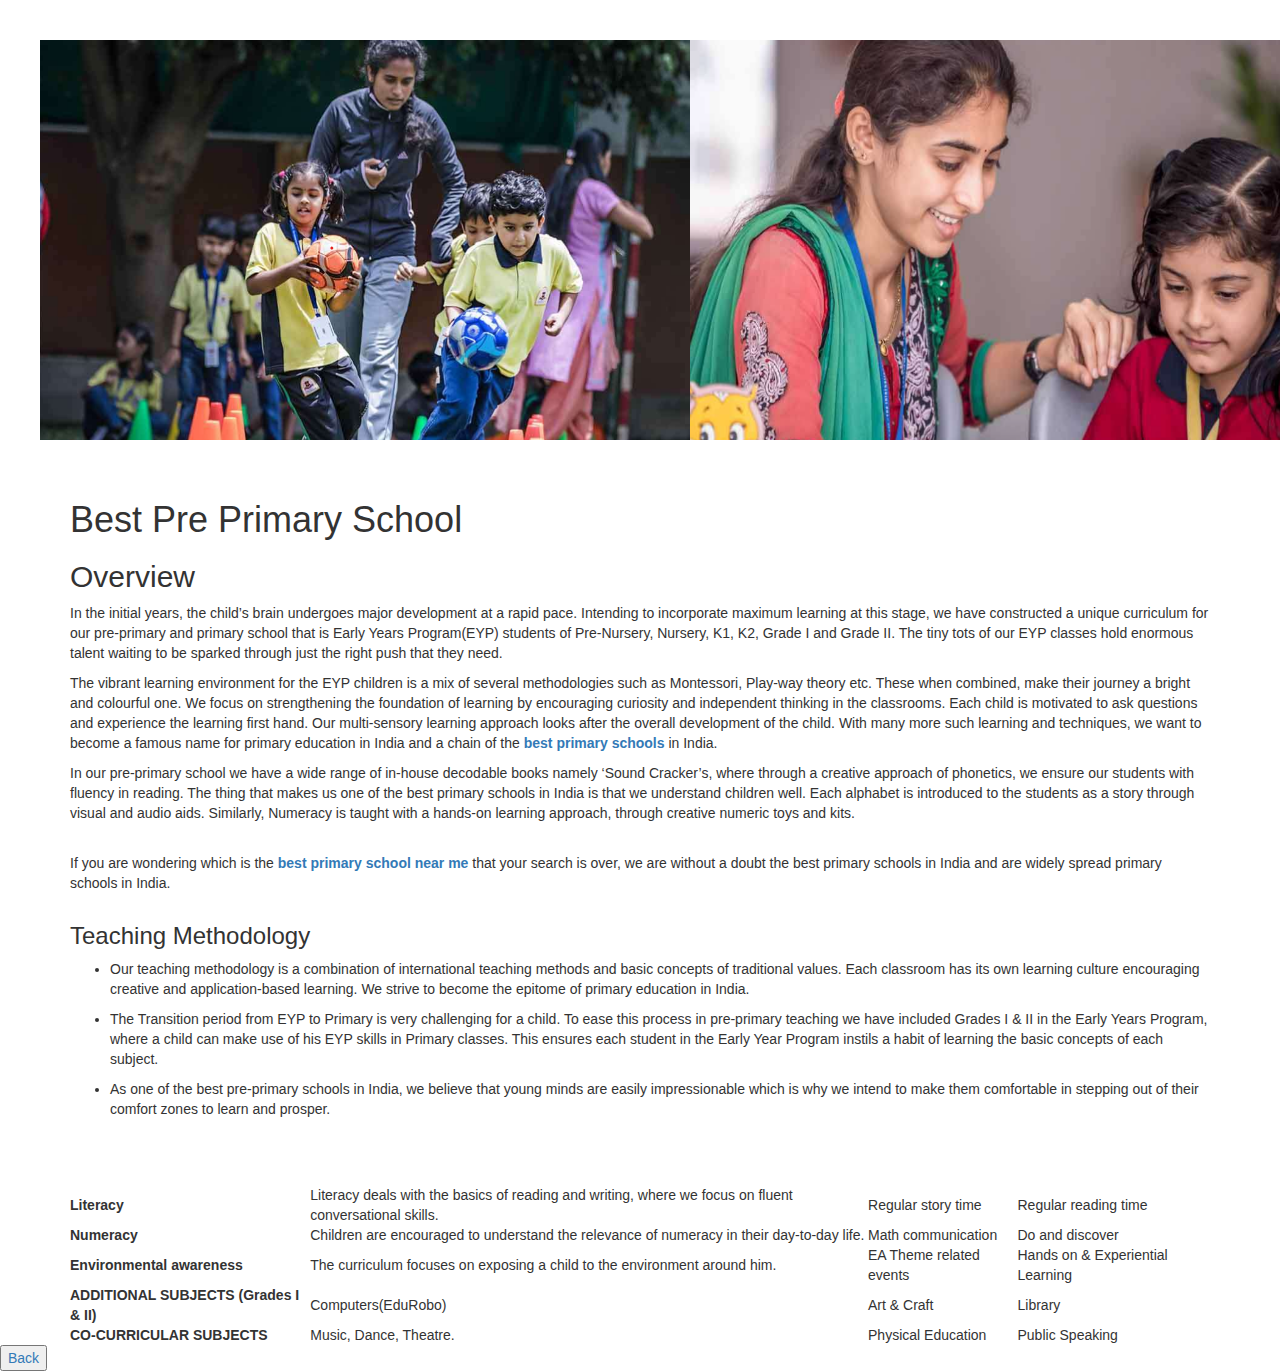
<file: academics.html>
<!doctype html>
<html>
    <head>
<title>Campus life</title>
<meta name="viewport" content="width=device-width, initial-scale=1">

<link rel="stylesheet" href="https://maxcdn.bootstrapcdn.com/bootstrap/3.4.0/css/bootstrap.min.css">



<link rel="stylesheet" href="https://cdnjs.cloudflare.com/ajax/libs/font-awesome/4.7.0/css/font-awesome.min.css">

<link rel="stylesheet" href="style1.css">

    </head>
    <body>
       

       <div class="imgacd">
        <img src="academicimg.png" width="650" height="400"/>
        <img src="aca2.png" width="650" height="400"/>
       </div>
        
        <div class="tab-content">
            <div class="container page-section" id="home">
                <div class="sub-head">
<h1>Best Pre Primary School</h1>
<h2>Overview</h2>
<p>In the initial years, the child’s brain undergoes major development at a rapid pace. Intending to incorporate maximum learning at this stage, we have constructed a unique curriculum for our pre-primary and primary school that is Early Years Program(EYP) students of Pre-Nursery, Nursery, K1, K2, Grade I and Grade II. The tiny tots of our EYP classes hold enormous talent waiting to be sparked through just the right push that they need.</p>
<p>The vibrant learning environment for the EYP children is a mix of several methodologies such as Montessori, Play-way theory etc. These when combined, make their journey a bright and colourful one. We focus on strengthening the foundation of learning by encouraging curiosity and independent thinking in the classrooms. Each child is motivated to ask questions and experience the learning first hand. Our multi-sensory learning approach looks after the overall development of the child. With many more such learning and techniques, we want to become a famous name for primary education in India and a chain of the <strong><a href="https://www.orchidsinternationalschool.com/primary-school/">best primary schools</a></strong> in India.</p>
<p>In our pre-primary school we have a wide range of in-house decodable books namely ‘Sound Cracker’s, where through a creative approach of phonetics, we ensure our students with fluency in reading. The thing that makes us one of the best primary schools in India is that we understand children well. Each alphabet is introduced to the students as a story through visual and audio aids. Similarly, Numeracy is taught with a hands-on learning approach, through creative numeric toys and kits.</p>
<p><br>If you are wondering which is the <strong><a href="https://www.orchidsinternationalschool.com/primary-school/">best primary school near me</a></strong> that your search is over, we are without a doubt the best primary schools in India and are widely spread primary schools in India.</p>
</div>                           </div>

                      <div class="orch-techMethod page-section" id="menu1">
                <div class="container">
                    <div class="sub-head">
                        <h3> Teaching Methodology </h3>
                        <div class="tech-Method-list sub-head">
<ul style="list-style-type: disc;">
<li>
<p><span style="font-weight: 400;">Our teaching methodology is a combination of international teaching methods and basic concepts of traditional values. Each classroom has its own learning culture encouraging creative and application-based learning. We strive to become the epitome of primary education in India.</span></p>
</li>
<li>
<p>The Transition period from EYP to Primary is very challenging for a child. To ease this process in pre-primary teaching we have included Grades I &amp; II in the Early Years Program, where a child can make use of his EYP skills in Primary classes. This ensures each student in the Early Year Program instils a habit of learning the basic concepts of each subject.</p>
</li>
<li>
<p>As one of the best pre-primary schools in India, we believe that young minds are easily impressionable which is why we intend to make them comfortable in stepping out of their comfort zones to learn and prosper.</p>
</li>
</ul>
</div>
                     
                    </div>

                </div>
            </div>
           
            <div class="orch-subject page-section visible-lg" id="menu2">
                <div class="container">
                    <div class="sub-head">
                        <h3 style="color:#fff"> Subjects </h3>
                    </div>
                    <table class=" table-hover table-subject">
    <tbody>
        <tr>
            <th>Literacy</th>
            <td>Literacy deals with the basics of reading and writing,
                where we focus on fluent conversational skills.
            </td>
            <td>Regular story time </td>
            <td>Regular reading time </td>
        </tr>
        <tr>
            <th>Numeracy</th>
            <td>Children are encouraged to understand the relevance of numeracy in their day-to-day life. </td>
            <td>Math communication </td>
            <td>Do and discover </td>
        </tr>
        <tr>
            <th>Environmental awareness</th>
            <td>The curriculum focuses on exposing a child to the environment around him. </td>
            <td> EA Theme related events </td>
            <td>Hands on &amp; Experiential Learning </td>
        </tr>
        <tr>
            <th>ADDITIONAL SUBJECTS (Grades I &amp; II)</th>
            <td>Computers(EduRobo) </td>
            <td>Art &amp; Craft </td>
            <td>Library </td>
        </tr>
        <tr>
            <th>CO-CURRICULAR SUBJECTS</th>
            <td>Music, Dance, Theatre. </td>
            <td>Physical Education </td>
            <td>Public Speaking </td>
        </tr>
    </tbody>
</table>                        
     
        </div>
        <div id="back">

            <button><a href="index.html">Back</a></button>
        </div>
    </body>
</html>
</file>
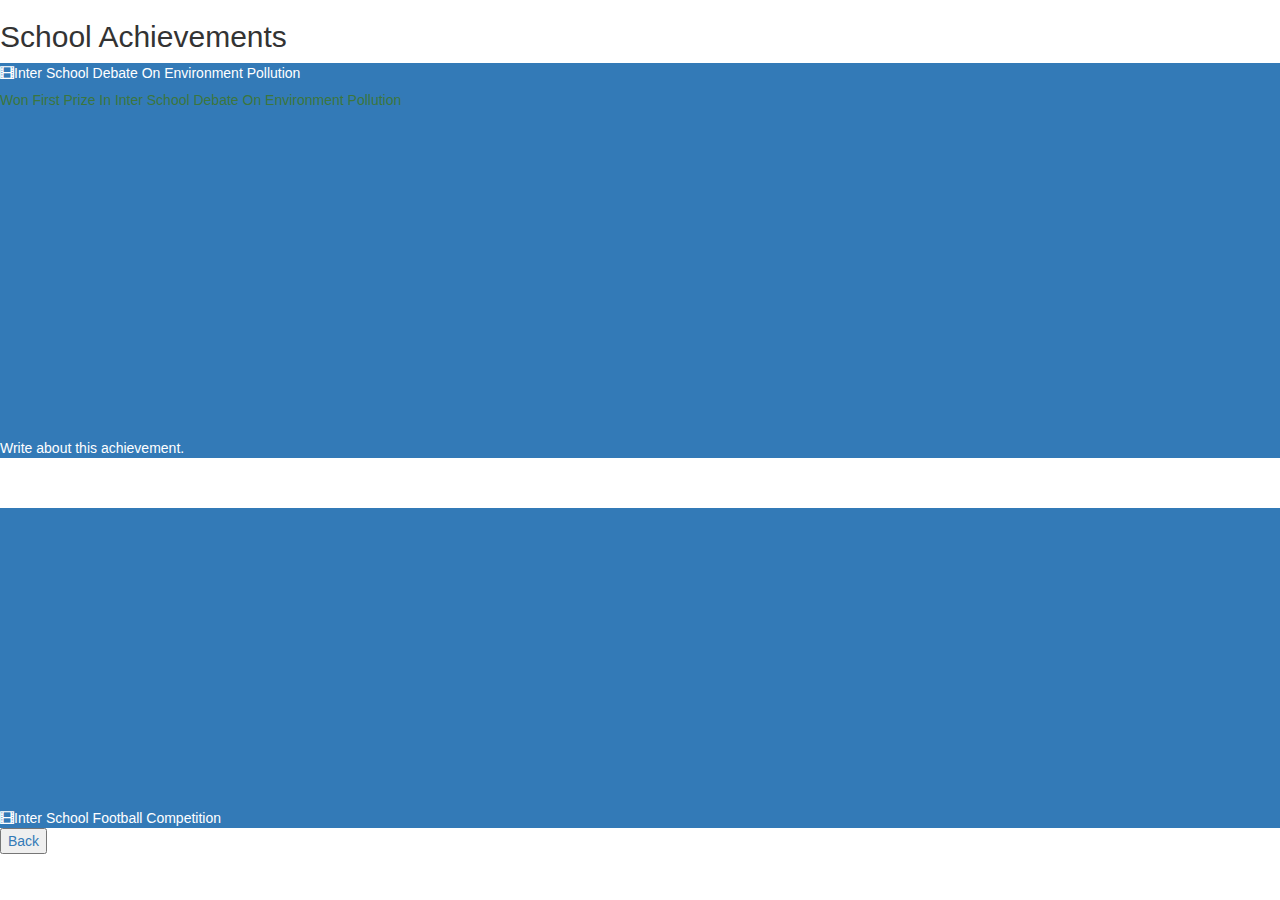
<file: achievements.html>
<!doctype html>
<html>
    <head>
<title>Campus life</title>
<meta name="viewport" content="width=device-width, initial-scale=1">

<link rel="stylesheet" href="https://maxcdn.bootstrapcdn.com/bootstrap/3.4.0/css/bootstrap.min.css">



<link rel="stylesheet" href="https://cdnjs.cloudflare.com/ajax/libs/font-awesome/4.7.0/css/font-awesome.min.css">

<link rel="stylesheet" href="style1.css">

    </head>
    <body>
       
        
        <div class="pager-header id="achivements">
            <h2 class="text-capitalize"> School Achievements  </h2>
              </div> 
                                  <div class="pager-header" id="movies">

</div>
<div class="bg-primary movies_head" data-toggle="collapse" data-target="#inter_School_debate_on_environment_pollution">
<span class="glyphicon glyphicon-film"></span>Inter School Debate On Environment Pollution

<h5 class="text-success text-left text-capitalize">Won First Prize In Inter School Debate On Environment Pollution </h5>
<iframe width="560" height="315" src="https://www.youtube.com/embed/Vgv2cey34_0" title="YouTube video player" frameborder="0" allow="accelerometer; autoplay; clipboard-write; encrypted-media; gyroscope; picture-in-picture" allowfullscreen></iframe>
<p>Write about this achievement.</p>
</div>
</div>
<br>
<br>
<div class="pager-header" id="movies">

</div>
<div class="bg-primary movies_head" data-toggle="collapse" data-target="#inter_school_football_competition">
<span class="glyphicon glyphicon-film"></span>Inter School Football Competition
<iframe width="560" height="315" src="https://www.youtube.com/embed/EwrnkERmIGs" title="YouTube video player" frameborder="0" allow="accelerometer; autoplay; clipboard-write; encrypted-media; gyroscope; picture-in-picture" allowfullscreen></iframe>
</div>
<div id="inter_school_football_competition" class="collapse">

<h5 class="text-success text-left text-capitalize">Came Second In Inter School Football Competition </h5>



</div>


<div id="back">

    <button><a href="index.html">Back</a></button>
</div>
</div>
</div>
<br>
<br>     
                               
                               

    </body>
</html>
</file>
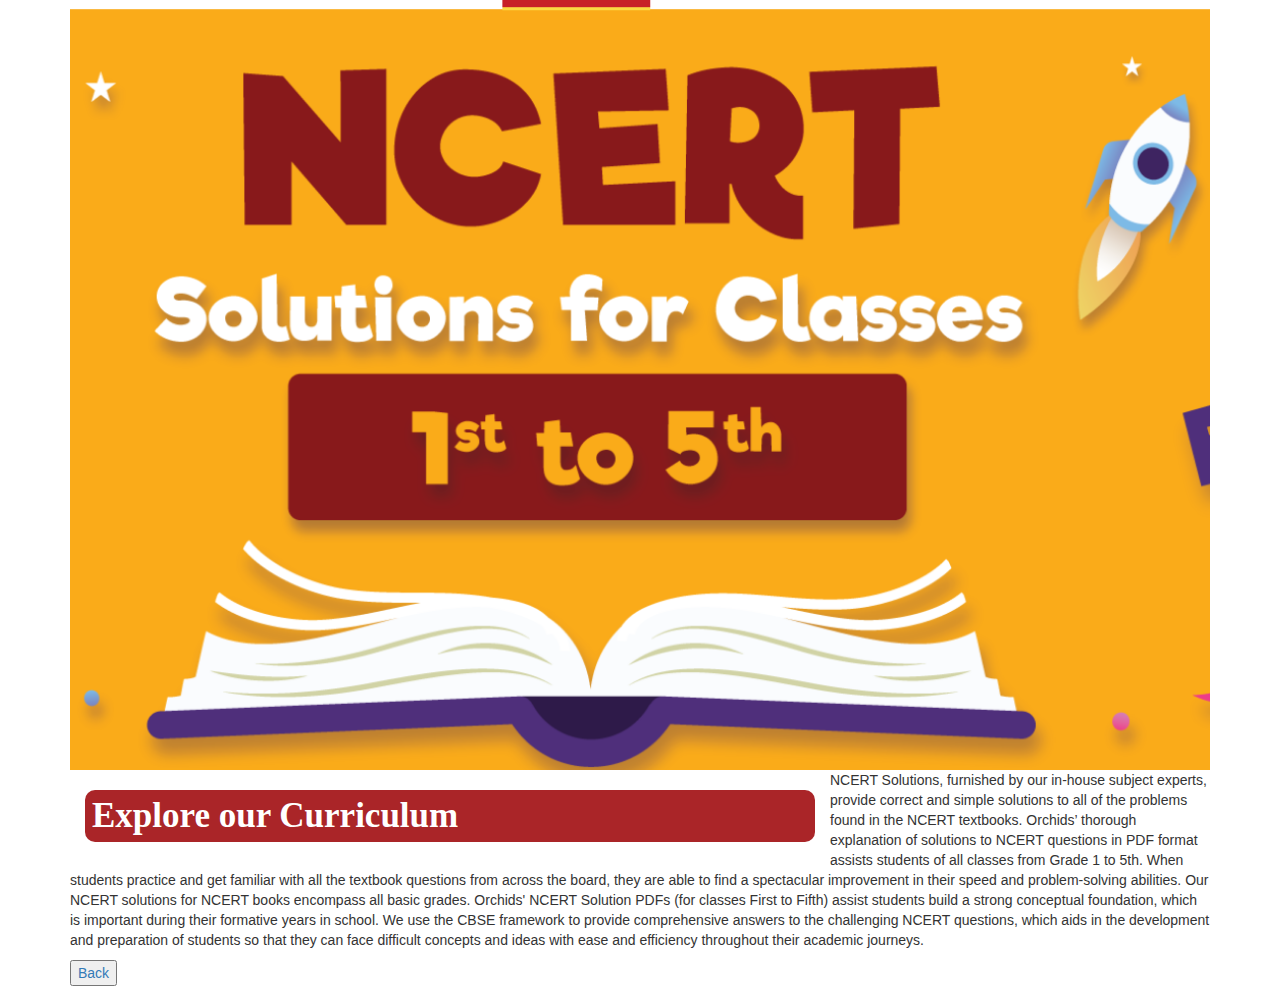
<file: curriculum.html>
<!doctype html>
<html>
    <head>
<title>Campus life</title>
<meta name="viewport" content="width=device-width, initial-scale=1">

<link rel="stylesheet" href="https://maxcdn.bootstrapcdn.com/bootstrap/3.4.0/css/bootstrap.min.css">



<link rel="stylesheet" href="https://cdnjs.cloudflare.com/ajax/libs/font-awesome/4.7.0/css/font-awesome.min.css">

<link rel="stylesheet" href="style1.css">

    </head>
    <body>
        <div class="container">
           <img src="curriculumimg.png" width=100%/>
           <div class="col-md-8">
            <h2 class="curriculum-head1">Explore our Curriculum</h2>
            </div>
            <div><p>
                NCERT Solutions, furnished by our in-house subject experts, provide correct and simple solutions to all of the problems found in the NCERT textbooks. Orchids’ thorough explanation of solutions to NCERT questions in PDF format assists students of all classes from Grade 1 to 5th. When students practice and get familiar with all the textbook questions from across the board, they are able to find a spectacular improvement in their speed and problem-solving abilities. Our NCERT solutions for NCERT books encompass all basic grades.

Orchids' NCERT Solution PDFs (for classes First to Fifth) assist students build a strong conceptual foundation, which is important during their formative years in school. We use the CBSE framework to provide comprehensive answers to the challenging NCERT questions, which aids in the development and preparation of students so that they can face difficult concepts and ideas with ease and efficiency throughout their academic journeys.
            </p></div>
              <div id="back">

                <button><a href="index.html">Back</a></button>
            </div>
    </body>
</html>
</file>
<file: style1.css>
.row after {
    content:"";
    clear:both;
    display:table;
  }
  
  .travel_mainDiv {
      border: 1px solid #c7c7c7;
      padding-left: 0px;
      padding-right: 0px;
      float: none
  }
  
  .travel_mainDiv img {
      width: 100%;
  }
  
  .travel_mainDiv hr {
      width: 230px;
  }
  
  .travel_mainDiv h5,
  .travel_mainDiv p {
      margin-left: 20px;
  }
  
  .movie_head {
      font-size: 20px;
      padding: 6px 22px;
      border-radius: 10px;
      margin-bottom: 15px;
      width: 100%;
      display: inline-block;
  }
  
  .movie_head i {
      float: right;
  }
  
  .movie_text span {
      color: #ff7700;
  }
  
  
  .modal-content {
      margin-top: 100px;
  }
  
  .img_modal {
      display: inline-block;
  }
  
  .p_modal {
      margin-top: 10px;
  }
  
  .modal-body {
      text-align: center
  }
  @media only screen and (max-width: 1024px){
.mystickyelements-position-mobile-bottom.mystickyelements-entry-effect-slide-in.entry-effect {
    bottom: 0;
    top: auto;
}
  }
  .imgacd{
display:flex;
padding:20px;
margin:20px

  }
  
  h2.curriculum-head1{
    border-radius: 10px;
    background-color: #aa2528;

    color: #fff;
    padding: 7px;
    font-size: 35px;
    font-weight: 900;
    font-family:"open-sans";
  }
</file>
